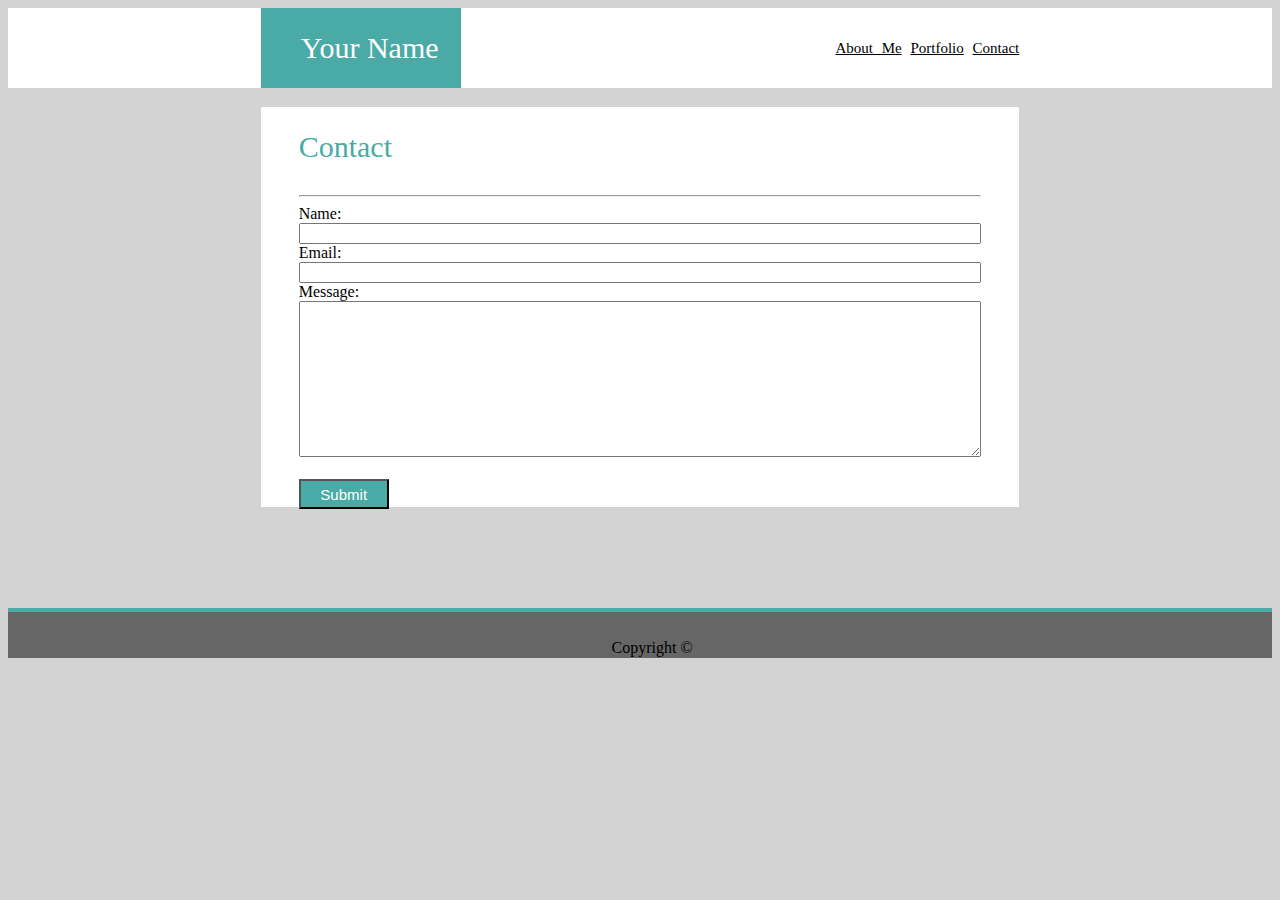
<file: contact.html>
<!DOCTYPE html>
<html lang="en">

<head>
    <meta charset="UTF-8">
    <meta name="viewport" content="width=device-width, initial-scale=1.0">
    <meta http-equiv="X-UA-Compatible" content="ie=edge">
    <title>Document</title>
    <link rel="stylesheet" href="assets/style.css">
</head>

<body>

    <div>
        <div id="fontDiv">
            <font>Your Name</font>
        </div>
        <nav>
            <a href="index.html">About Me</a>
            <a href="portfolio.html">Portfolio</a>
            <a href="contact.html">Contact</a>
        </nav>
        <br>
    </div>
    <br>
    <br>

    <section>
        <font id="aboutMe">Contact</font>
        <hr>
        <form action="">
                Name:<br>
                <input type="text" name="firstname" value=" ">
                <br>
                Email:<br>
                <input type="text" name="email" value=" ">
                <br>
                Message:<br>
                
                <textarea name="message" id="" cols="30" rows="10"></textarea>
                <br>
                <br>
                <button type="submit">Submit</button>
                
        </form>

    </section>

    <footer>
        <p>Copyright &copy</p>
    </footer>


</body>

</html>
</file>
<file: assets/style.css>
*{
    box-sizing: border-box;
}

body{
    background-color:lightgray;
    
}

div{
   background-color: white;
   height: 80px;
   width: 100% ;
   float: left;
}

#fontDiv{
    background-color:#4aaaa5;
    height: 80px;
    width: 200px;
    margin-left: 20%;

}

font{
    
    font-size: 30px;
    line-height: 80px;
    margin-left: 20%;
    color: #ffffff;
    
}
nav{
    float: right;
    font-size: 15px;
    word-spacing: 5px;
    padding-top: 2.5%;
    margin-right: 20%;
    color: #666666;
    
    justify-content: space-evenly;
}

a{
 color: black
}

section{
    background-color: #ffffff;
    height: 400px;
    width: 60%;
    margin-top: 5%;
    margin-left: 20%;
    margin-right: 20%;
    margin-bottom: 8%
    
}

form{
    margin-left: 5%;
    margin-right: 5%;
    
}

input{
    width: 100%;
    height: 10%;
}

textarea{
    width: 100%;
}

button{
    background-color:#4aaaa5;
    height: 30px;
    width: 90px;
    color: #ffffff;
    text-align: center;
    font-size: 15px
}

hr{
    color:#4aaaa5;
    margin-left: 5%;
    margin-right: 5%

}

#aboutMe{
    color:#4aaaa5;
    margin-left: 5%;
    font-size: 30px
}

img{
   
    height: 150px;
    width: 150px;
    background-color:blue;
    float: left;
}

p{
    text-align: justify;
    line-height: 40px;
    padding: 0% 5% 5% 5%

}

footer{
    background-color: #666666;
    width: 100%;
    height: 50px;
    border-top: 4px solid #4aaaa5;
    padding-left: 45%;
    text-align: center;
    
}


.box{
    
    left: 20px;
    
    display: inline;
}
.imgGal{
    width:200px;
    height:200px;
}
.box .text{
    float: left;
    z-index: 1;
    margin: 0 auto;
    left: 0;
    right: 0;        
    text-align: center;
    top: 70%; /* Adjust this value to move the positioned div up and down */
    background: rgba(0, 0, 0, 0.8);
    font-family: Arial,sans-serif;
    color: #fff;
    /*width: 100%; /* Set the width of the positioned div */
}

  
  /* Clearfix (clear floats) */
  

  /*img.column{
      width: 100%;
      margin-right: 10%;
      background-color: blue

  }*/
</file>
